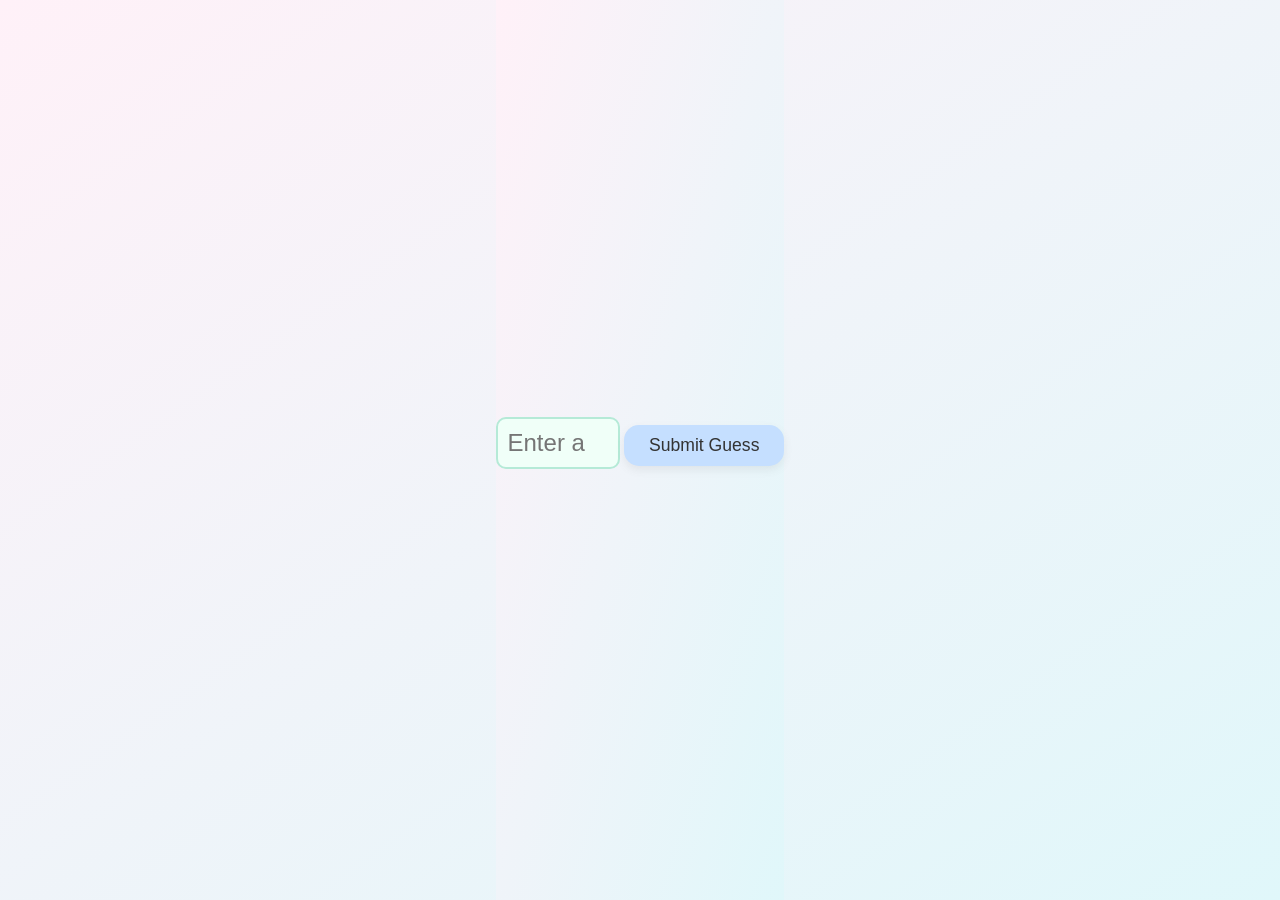
<file: index.html>
<!DOCTYPE html>
<html lang="en">
  <head>
    <meta charset="UTF-8" />
    <meta name="viewport" content="width=device-width, initial-scale=1.0" />
    <title>Number Guessing Game</title>
    <link rel="stylesheet" href="style.css" />
  </head>
  <body>
    <p>
      <input type="number" id="guessInput" placeholder="Enter a number" />
      <button onclick="checkGuess()">Submit Guess</button>
    </p>
    <p id="feedback"></p>

    <script src="script.js"></script>
  </body>
</html>
</file>
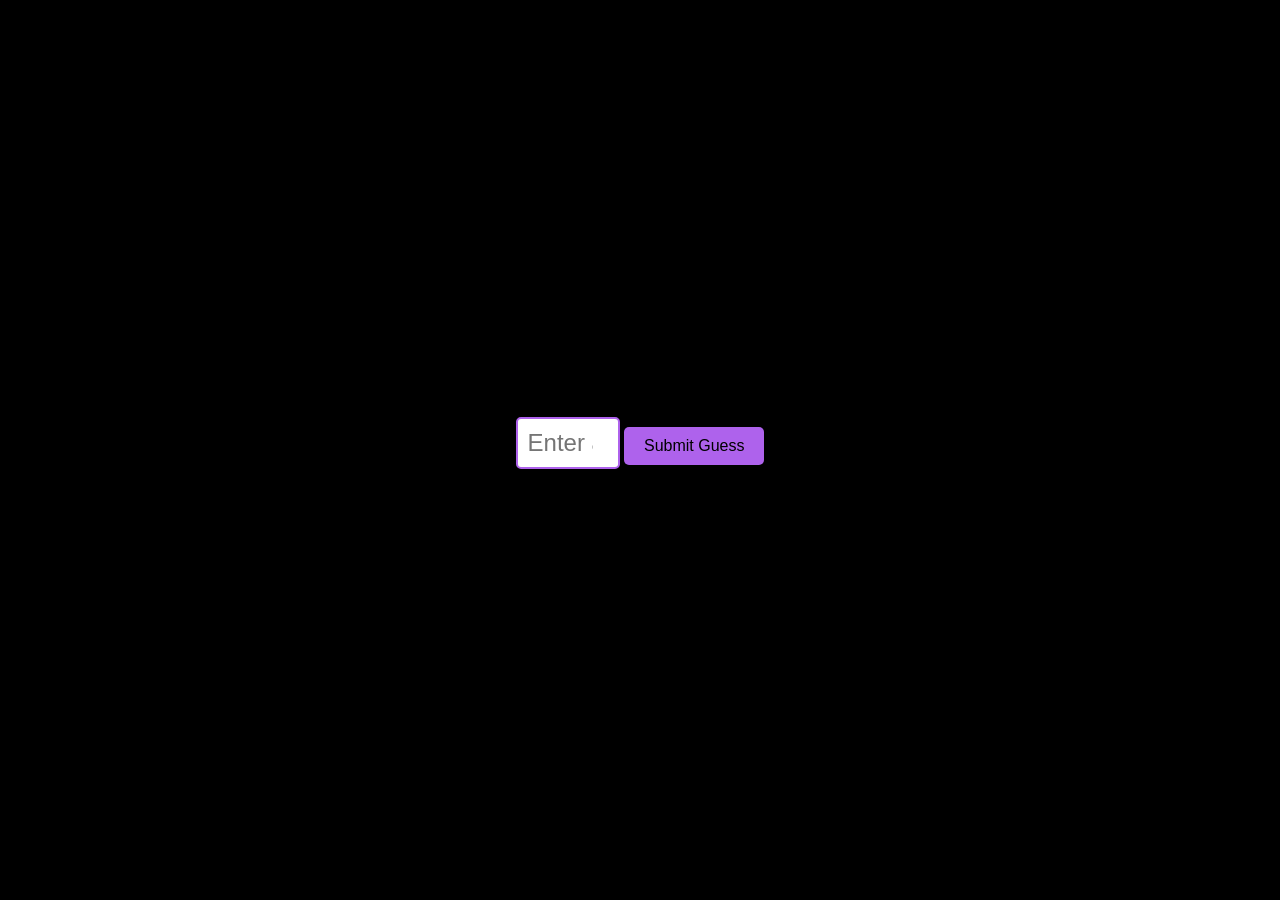
<file: numberGuess.html>
<!DOCTYPE html>
<html lang="en">
  <head>
    <meta charset="UTF-8" />
    <meta name="viewport" content="width=device-width, initial-scale=1.0" />
    <title>Number Guessing Game</title>
    <link rel="stylesheet" href="numberGuess.css" />
  </head>
  <body>
    <p>
      <input type="number" id="guessInput" placeholder="Enter a number" />
      <button onclick="checkGuess()">Submit Guess</button>
    </p>
    <p id="feedback"></p>

    <script src="numberGuess.js"></script>
  </body>
</html>
</file>
<file: style.css>
/* Full screen and center content */
html, body {
    height: 100%;
    margin: 0;
    font-family: 'Segoe UI', Tahoma, Geneva, Verdana, sans-serif;
    display: flex;
    justify-content: center;
    align-items: center;
    background: linear-gradient(to bottom right, #fff1f8, #e0f7fa);
}

/* Game container */
.game-container {
    display: flex;
    flex-direction: column;
    align-items: center;
    padding: 30px;
    background-color: #ffffff;
    border-radius: 20px;
    box-shadow: 0 8px 25px rgba(0, 0, 0, 0.1);
    max-width: 400px;
    width: 90%;
    border: 3px dashed #ffd6e8;
}

/* Heading */
h1 {
    color: #ff92ae;
    font-size: 2.2rem;
    margin-bottom: 20px;
}

/* Input field */
input[type="number"] {
    font-size: 1.5rem;
    padding: 10px;
    width: 100px;
    text-align: center;
    border: 2px solid #b5ead7;
    border-radius: 10px;
    background-color: #f0fff8;
    color: #333;
    margin-bottom: 15px;
}

/* Button */
button {
    font-size: 1.1rem;
    padding: 10px 25px;
    background-color: #c5dfff;
    color: #333;
    border: none;
    border-radius: 15px;
    cursor: pointer;
    box-shadow: 0 4px 8px rgba(100, 100, 100, 0.1);
    transition: all 0.3s ease;
}

button:hover {
    background-color: #a2e4f2;
}

/* Feedback text */
#feedback {
    margin-top: 20px;
    font-size: 1.2rem;
    font-weight: 500;
    color: #6c757d;
}
</file>
<file: numberGuess.css>
/* Full screen and center content */
html, body {
    height: 100%;
    margin: 0;
    font-family: Arial, sans-serif;
    display: flex;
    justify-content: center;
    align-items: center;
    background-color: #000000;
}

/* Game container */
.game-container {
    display: flex;
    flex-direction: column;
    align-items: center;
    padding: 30px;
    background-color: #0084ac;
    border-radius: 10px;
    box-shadow: 0 0 15px #ffffff;
    max-width: 400px;
    width: 90%;
}

/* Heading */
h1 {
    color: #e78fe3;
}

/* Input field */
input[type="number"] {
    font-size: 1.5rem;
    padding: 10px;
    width: 80px;
    text-align: right;
    border: 2px solid rgb(174, 98, 236);
    border-radius: 5px;
    margin-bottom: 15px;
}

/* Button */
button {
    font-size: 1rem;
    padding: 10px 20px;
    background-color: rgb(174, 98, 236);
    color: rgb(0, 0, 0);
    border: none;
    border-radius: 5px;
    cursor: pointer;
    transition: 0.3s;
}

button:hover {
    background-color: #128aaf;
}

/* Feedback text */
#feedback {
    margin-top: 15px;
    font-size: 1.2rem;
    font-weight: bold;
    color: #ffffff;
}
</file>
